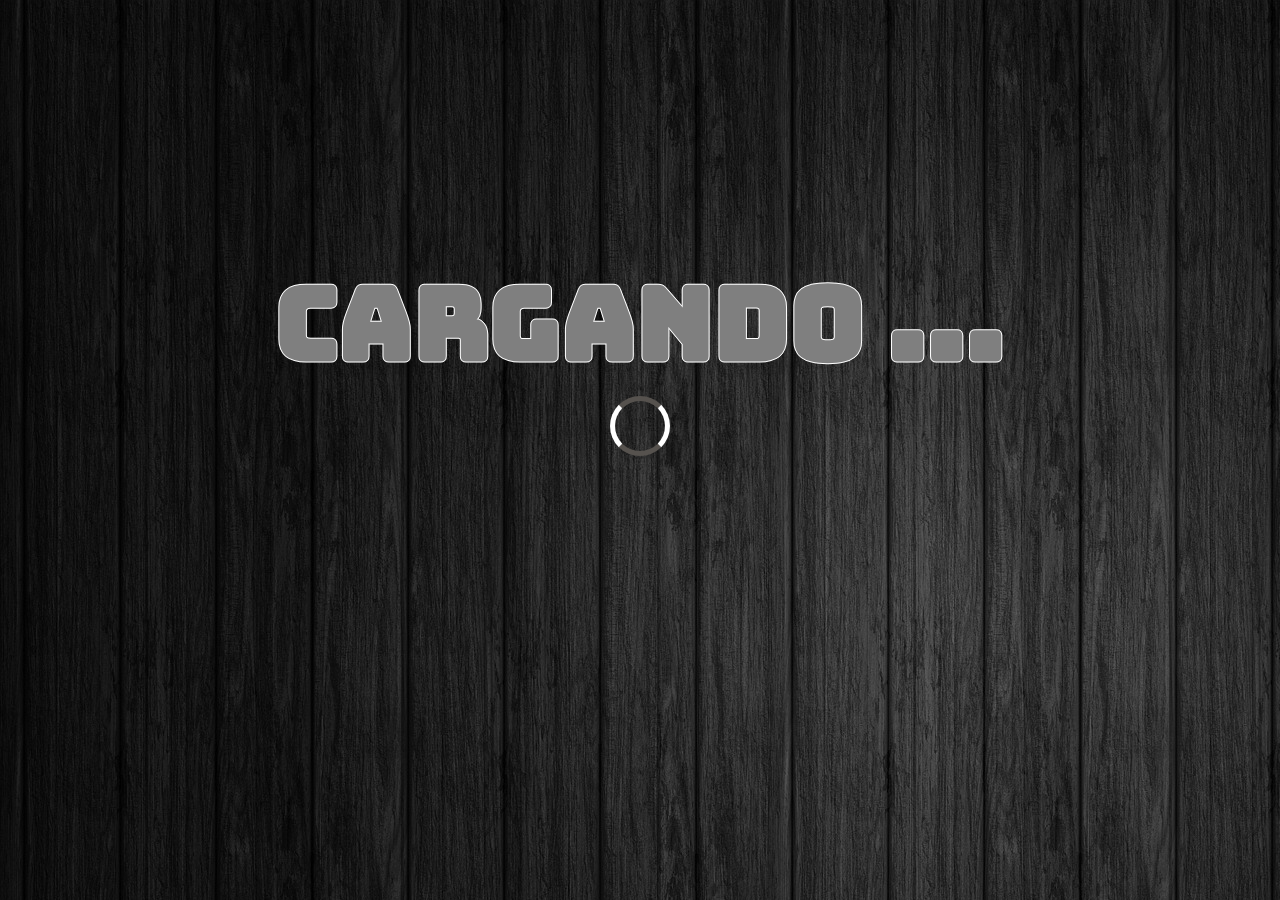
<file: docs/index.html>
<!DOCTYPE html>
<html lang="en">
<head>
    <meta charset="UTF-8">
    <meta name="viewport" content="width=device-width, initial-scale=1.0">
    <meta http-equiv="X-UA-Compatible" content="ie=edge">
    <title>Cifrado</title>
    <link rel="stylesheet" href="./style.css">
    <link rel="stylesheet" href="./grid.css">
    <link rel="shortcut icon" href="./img/favicon.ico" />
    <link href="https://fonts.googleapis.com/css?family=Open+Sans|Bungee" rel="stylesheet">
</head>
<body>
  <!-- Loader -->
  <div class="loader" id="screenOne">
    <h1 id="mainTitle">Cargando ...</h1>
    <div class="loader-frame">
      <div class="loader1" id="loader1"></div>
      <div class="loader2" id="loader2"></div>
    </div>
  </div>
  <div id="screenTwo" class="container"> <!-- Inicio container general -->
    <div class="row" id="hereHover"><!-- Primer row -->
      <div class="col-12" id="title">
        <h1 class="open">Cifrado Cesar</h1>
        <h1 class="showMeOnHover">Jpmyhkv Jlzhy (7)</h1>
      </div>
    </div><!-- Fin primer row -->
    <div class="row"><!-- Segundo row -->
      <div class="col-3"></div>
      <div class="col-3">
        <button type="button" id="btnDefinition">¿Qué es esto?</button>
        <div id="definition">
          Es un tipo de cifrado por sustitución en el que una letra en el texto original es reemplazada por otra letra que se encuentra un número fijo de posiciones más adelante en el alfabeto. <br>Puedes leer más aquí: <a href="https://es.wikipedia.org/wiki/Cifrado_C%C3%A9sar">Cifrado Cesar</a>
        </div>
      </div>
      <div class="col-3">
        <button type="button" id="btnInstructions">¿Cómo se usa?</button>
        <div id="instructions">
           Ingresa el texto que quieres cifrar o descifrar, luego selecciona el número de posiciones a desplazar, clickea el botón y listo!
        </div>
      </div>
      <div class="col-3"></div>
    </div><!-- Fin segundo row -->
    <div class="row"><!-- Tercer row -->
      <div class="col-12">
        <textarea rows="6" id="text" placeholder="Ingresa tu texto" required></textarea>
      </div>         
    </div><!-- Fin tercer row -->
    <div class="row"><!-- Cuarto row -->
      <div class="col-12" id="background">
        <p>Número de posiciones a desplazar: <input type="number" id="offset" placeholder="Ingresa un número"></p>
      </div>
    </div><!-- Fin cuarto row -->
    <div class="row"><!-- Quinto row -->
      <div class="col-2"></div>
      <div class="col-2"></div>
      <div class="col-2">
        <button id="btnEncode" type="button">Cifrar</button>
      </div>
      <div class="col-2">
        <button id="btnDecode" type="button">Descifrar</button>
      </div>
      <div class="col-2"></div>
      <div class="col-2"></div>
    </div><!-- Fin quinto row -->
    <div class="row"><!-- Sexto row -->
      <div class="col-12">
        <textarea rows="6" id="output" placeholder="Aquí va tu resultado"></textarea>
      </div>
    </div><!-- Fin sexto row -->
    <div class="row"><!-- Septimo row -->
      <div class="col-2"></div>
      <div class="col-2"></div>
      <div class="col-2">
        <button type="button" id="limpiar">Limpiar</button>
      </div>
      <div class="col-2">
        <button type="button" id="copiar">Copiar</button>
      </div>
      <div class="col-2"></div>
      <div class="col-2"></div>
    </div><!-- Fin septimo row -->
  </div>  

    <script src="./index.js"></script>
    <script src="./cipher.js"></script>
</body>
</html>
</file>
<file: docs/style.css>
body{
    font-family: 'Open Sans', sans-serif;
    text-align-last: center;
    background-image: url('./img/darkwood.jpg');
}

h1{
    font-size: 8vw;
    font-family: 'Bungee';
    color: rgba(0, 0, 0, 0.5);
    text-shadow: -1px 0 white, 0 1px white, 1px 0 white, 0 -1px white;
}

#instructions, #definition{
    background-color: rgb(86, 82, 78, 0.8);
    border-radius: 6px;
    color: white;
}
#background{
    color: white; 
}

.block{
    display: flex;
    margin: 5%;
    justify-content: flex-start
}

#posicion{
    margin: 5%;
    align-items: center;
    align-content: center;
}
#instructions, #definition {
    text-align: justify;
}

button{
    display: inline-block;
    border-radius: 6px; 
    padding: 2%;
    background-color: rgb(86, 82, 78, 0.5);
    font-size: 16px;
    color: aliceblue;
}

#offset{
    border-radius: 6px;
}

button:hover {
    background-color: grey;
    color: white;
}

textarea {
    resize: none;
    width: 60%;
    height: 80%;
    font-size: 18px;
    border-radius: 6px; 
}

.loader{
    margin-top: 20%;
}

.showMeOnHover { 
    display: none; 
}

#hereHover:hover .showMeOnHover {
    display: block;
}

#hereHover:hover .open {
    display: none;
}

#hereHover:hover {
    text-align: center;
}

.loader-frame {
    width: 70px;
    height: 70px;
    margin: auto;
    position: relative;
}
  
.loader1, .loader2 {
    position: absolute;
    border: 5px solid transparent;
    border-radius: 50%;
}
  
.loader1 {
    width: 60px;
    height: 60px;
    border-top: 5px solid rgb(86, 82, 78);
    border-bottom: 5px solid rgb(86, 82, 78);
    top: 5px;
    left: 5px;
    animation: clockwisespin 2s linear 3;
}
  
.loader2 {
    width: 60px;
    height: 60px;
    border-left: 5px solid white;
    border-right: 5px solid white;
    top: 5px;
    left: 5px;
    animation: anticlockwisespin 2s linear 3;
}
  
@keyframes clockwisespin {
    from {transform: rotate(0deg);}
    to {transform: rotate(360deg);}
}
  
@keyframes anticlockwisespin {
    from {transform: rotate(0deg);}
    to {transform: rotate(360deg);}
}
  

@media screen and (max-width:800px) {
    #background, #instructions, #definition {
      width:100%; 
      font-size: 80%;
    }
  }
</file>
<file: docs/grid.css>
/*Global*/
* {
    box-sizing: border-box;
    margin: 0;
    padding: 0;
  }
  
  /*cada vez que utilize la clase container, tomara estos estilos*/
  .container { 
    width: 100%;
    max-width: 1200px;
    margin: 0px auto;
  }
  
  .row:before, .row:after {
    content: " ";
    display: table;
  }
  
  .row:after {
    clear: both;
  }
  
  [class*="col-"] {
    min-height: 7px;
    padding: 12px;
    float: left;
  }
  
  .col-1 {
    /* (1/12) x 100 */
    width: 8.333333333%;
  }
  
  .col-2 {
    /* (2/12) x 100 */
    width: 16.666666667%;
  }
  
  .col-3 {
    /* (3/12) x 100 */
    width: 25%;
  }
  
  .col-4 {
    /* (4/12) x 100 */
    width: 33.333333333%;
  }
  
  .col-5 {
    /* (5/12) x 100 */
    width: 41.666666667%;
  }
  
  .col-6 {
    /* (6/12) x 100 */
    width: 50%;
  }
  
  .col-7 {
    /* (7/12) x 100 */
    width: 58,333333333%;
  }
  
  .col-8 {
    /* (8/12) x 100 */
    width: 66,666666667%;
  }
  
  .col-9 {
    /* (9/12) x 100 */
    width: 75%;
  }
  
  .col-10 {
    /* (10/12) x 100 */
    width: 83,333333333%;
  }
  
  .col-11 {
    /* (11/12) x 100 */
    width: 91,666666667%;
  }
  
  .col-12 {
    /* (12/12) x 100 */
    width: 100%;
  }
</file>
